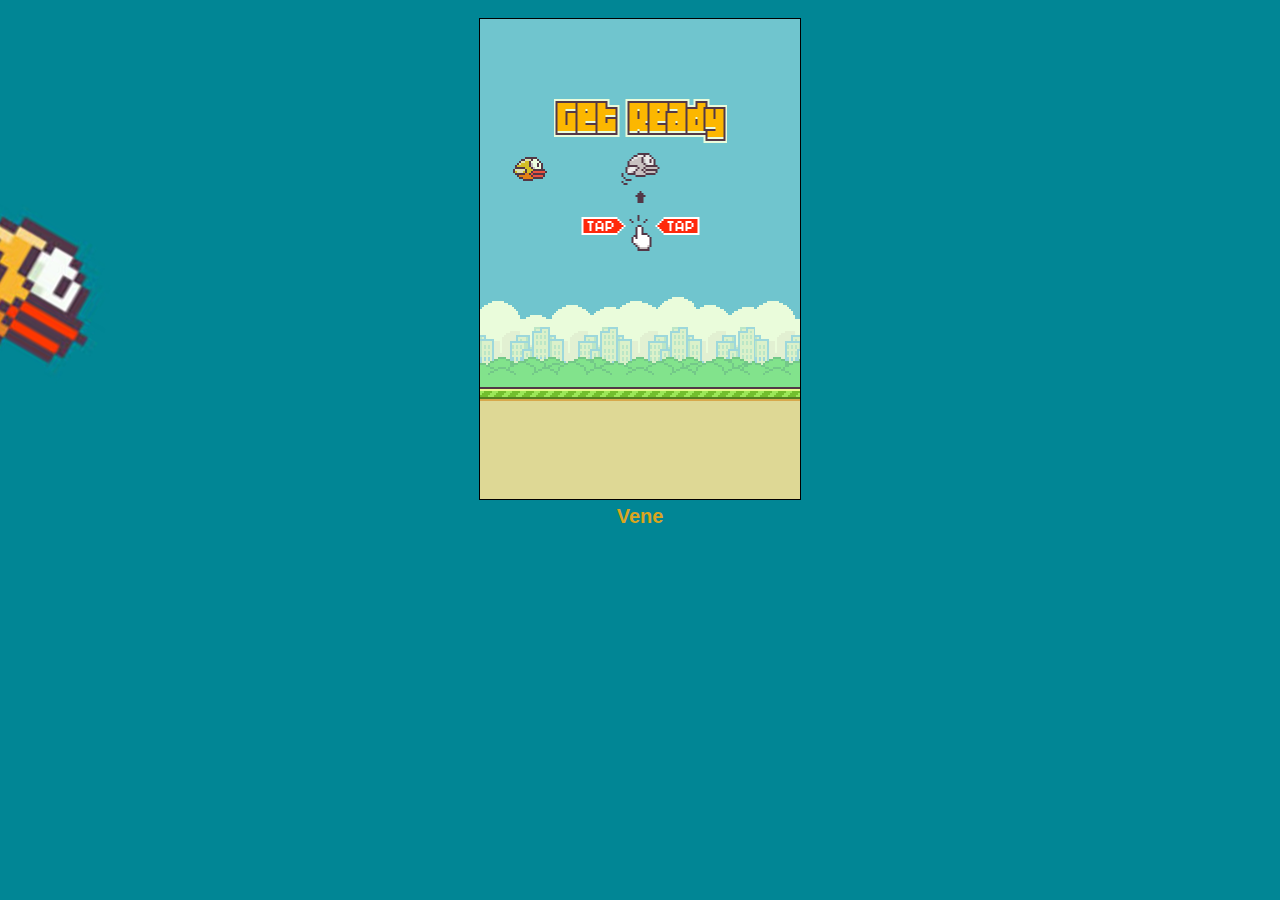
<file: Flappy bird/index.html>
<!DOCTYPE html>
<html lang="en">
<head>
    <meta charset="UTF-8">
    <title>flappy bird Vene</title>
    <link href="https://fonts.googleapis.com/css?family=Teko:700" rel="stylesheet">
    <style> 
        body{
            padding: 0;
            margin: 0;
            user-select: none;
        }
        canvas{
            border: 1px solid #000;
            display: block;
            margin: 0 auto;
        }
        .background{
            position: absolute;
            background: url("img/flappy_bird_ozadje.jpg") no-repeat center center / cover;
            width: 100%;
            height: 100%;
            z-index: -1;
        }
        #vene{    
            text-align: center;
            font-family: sans-serif;
            color: goldenrod;
            padding: 5px;
            font-size: 20px;
        }
    </style>
</head>
<body>
    <div class="background"></div>
    <br>
    <canvas id="bird" width="320" height="480"></canvas>
    <div width="320" height="480" id="vene"><b>Vene</b></div>

    <script src="game.js"></script>
</body>
</html>
</file>
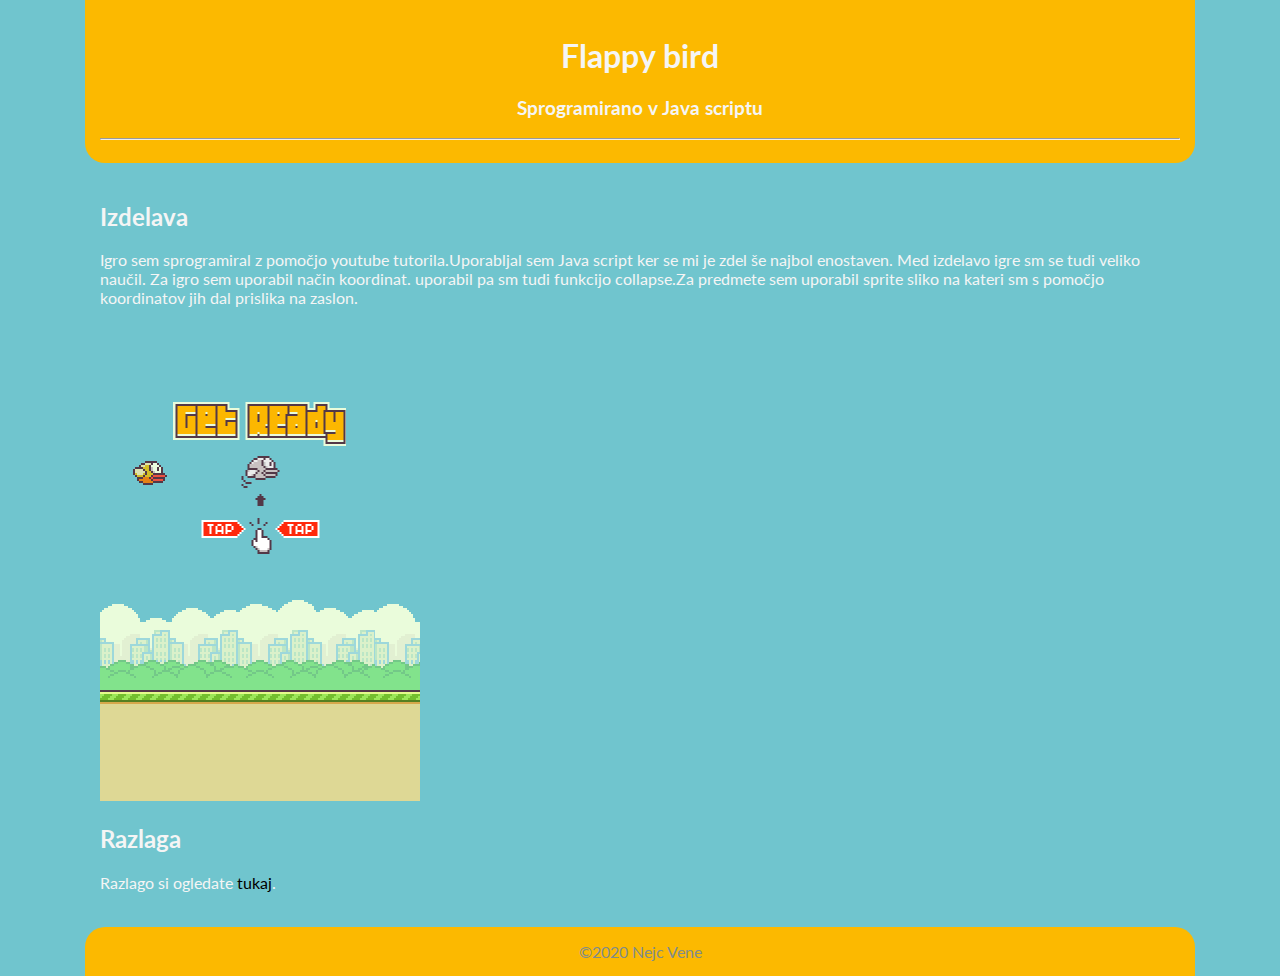
<file: spletna stran/index.html>
<!DOCTYPE html>
<html lang="sl">
<head>
    <meta charset="UTF-8">
    <meta name="viewport" content="width=device-width, initial-scale=1.0, maximum-scale=1.0">
    <title>Flappy bird &bull; Nejc Vene</title>
    <link href="https://fonts.googleapis.com/css?family=Lato&display=swap" rel="stylesheet">
    
    <link rel="stylesheet" href="styles.css">
</head>
<body>
    <div class="glava">
        <div class="naslov">
            <h1>Flappy bird</h1>
            <h3>Sprogramirano v Java scriptu</h3>
            <hr>
        </div>
    </div>
    <div class="telo">
        <br>
        <h2>Izdelava</h2>
        <p>Igro sem sprogramiral z pomočjo youtube tutorila.Uporabljal sem Java script ker se mi je zdel še najbol enostaven. Med izdelavo igre sm se tudi veliko naučil. Za igro sem uporabil način koordinat. uporabil pa sm tudi funkcijo collapse.Za predmete sem uporabil sprite sliko na kateri sm s pomočjo koordinatov jih dal prislika na zaslon.</p>
        
        <img src="igra.png" alt="flappy">
        <h2>Razlaga</h2>
        <p>Razlago si ogledate <a href="razlaga.html">tukaj</a>.</p>
        <br>
        
    </div>
    <div class="noga">
        &copy;2020 Nejc Vene
    </div>
</body>
</html>
</file>
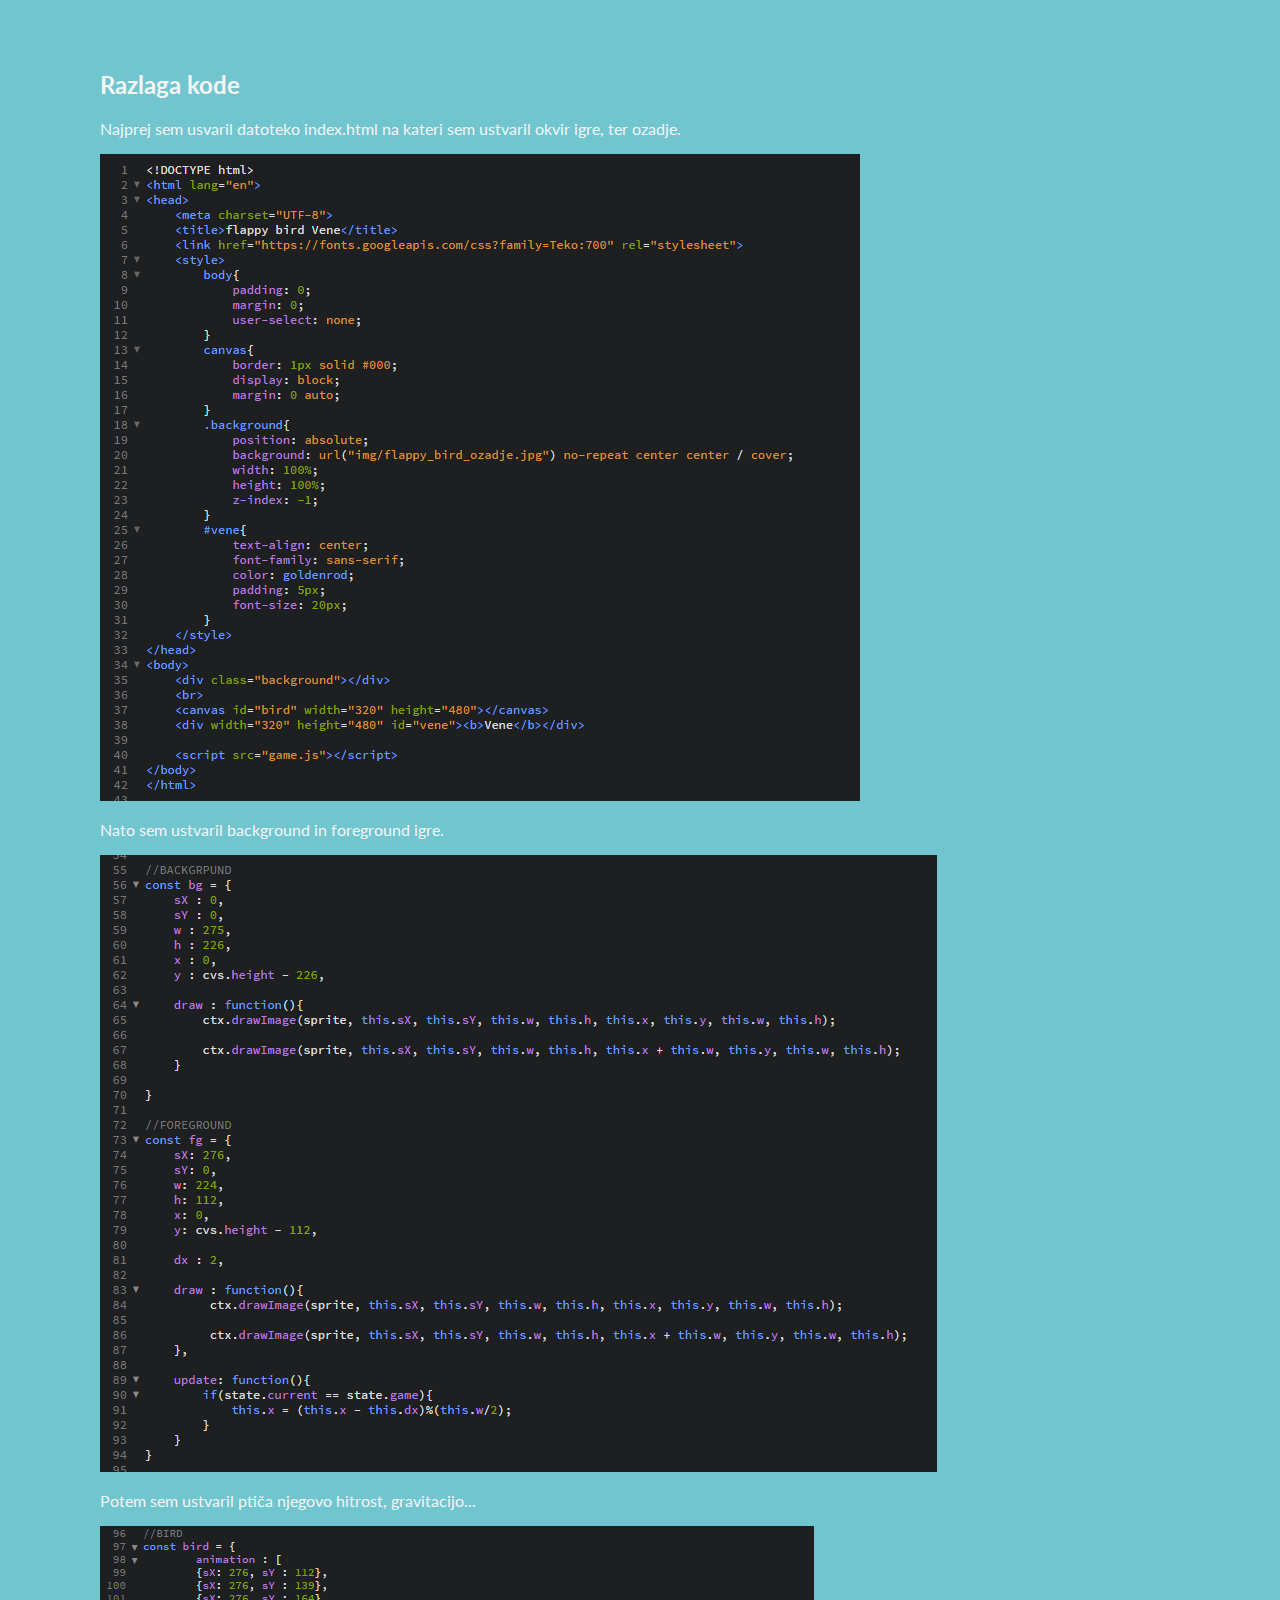
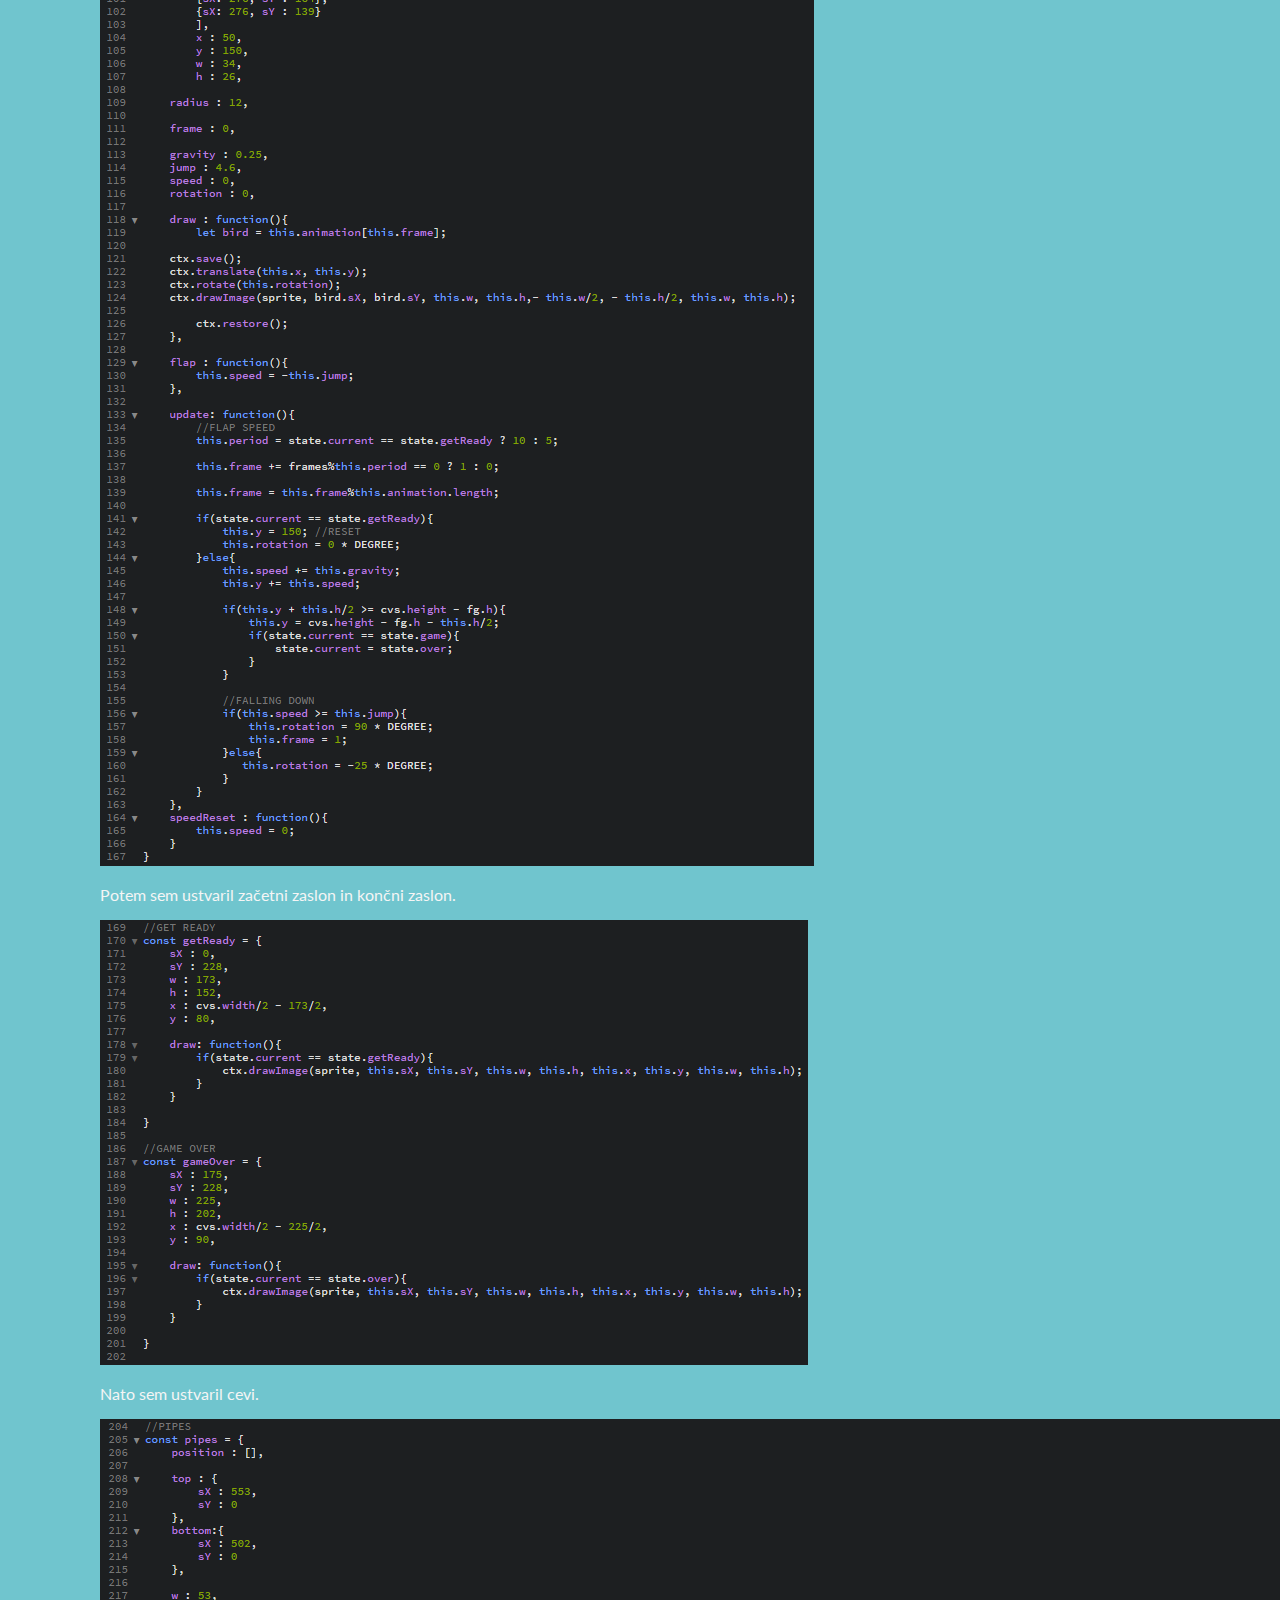
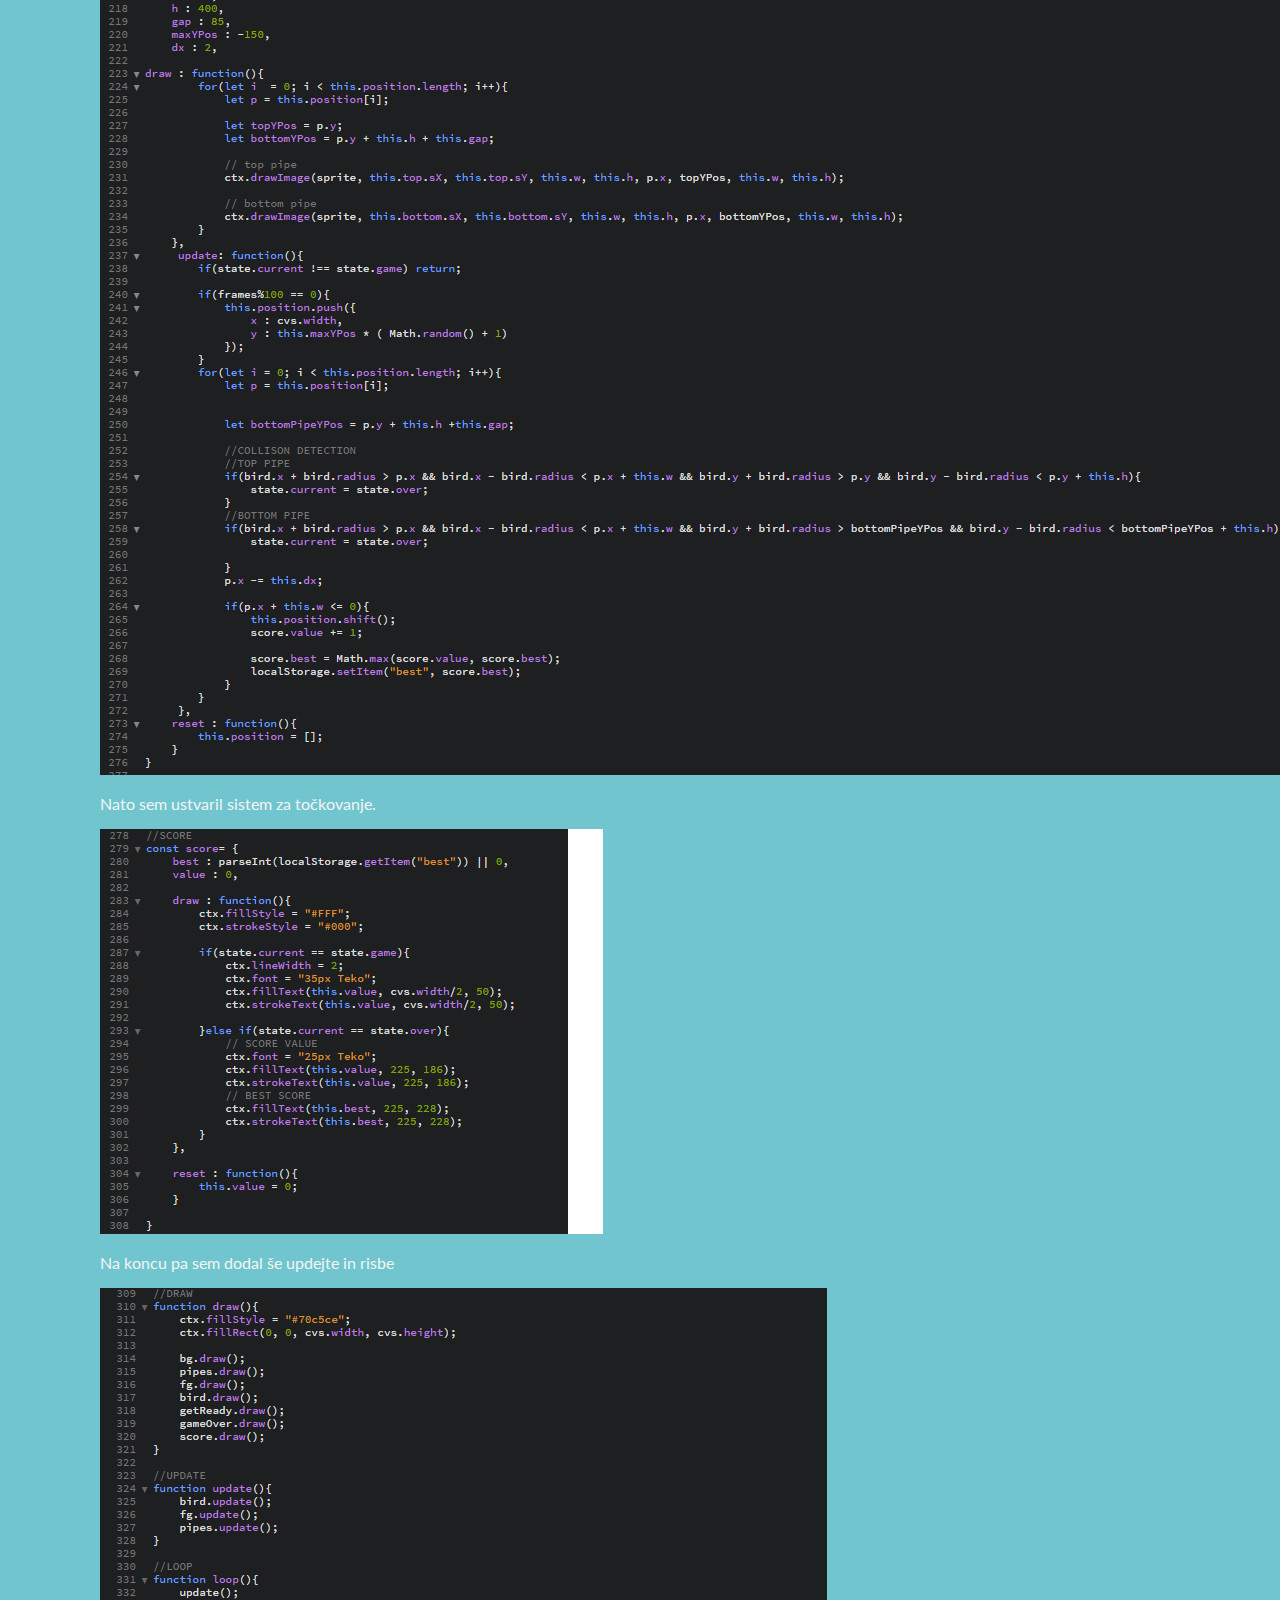
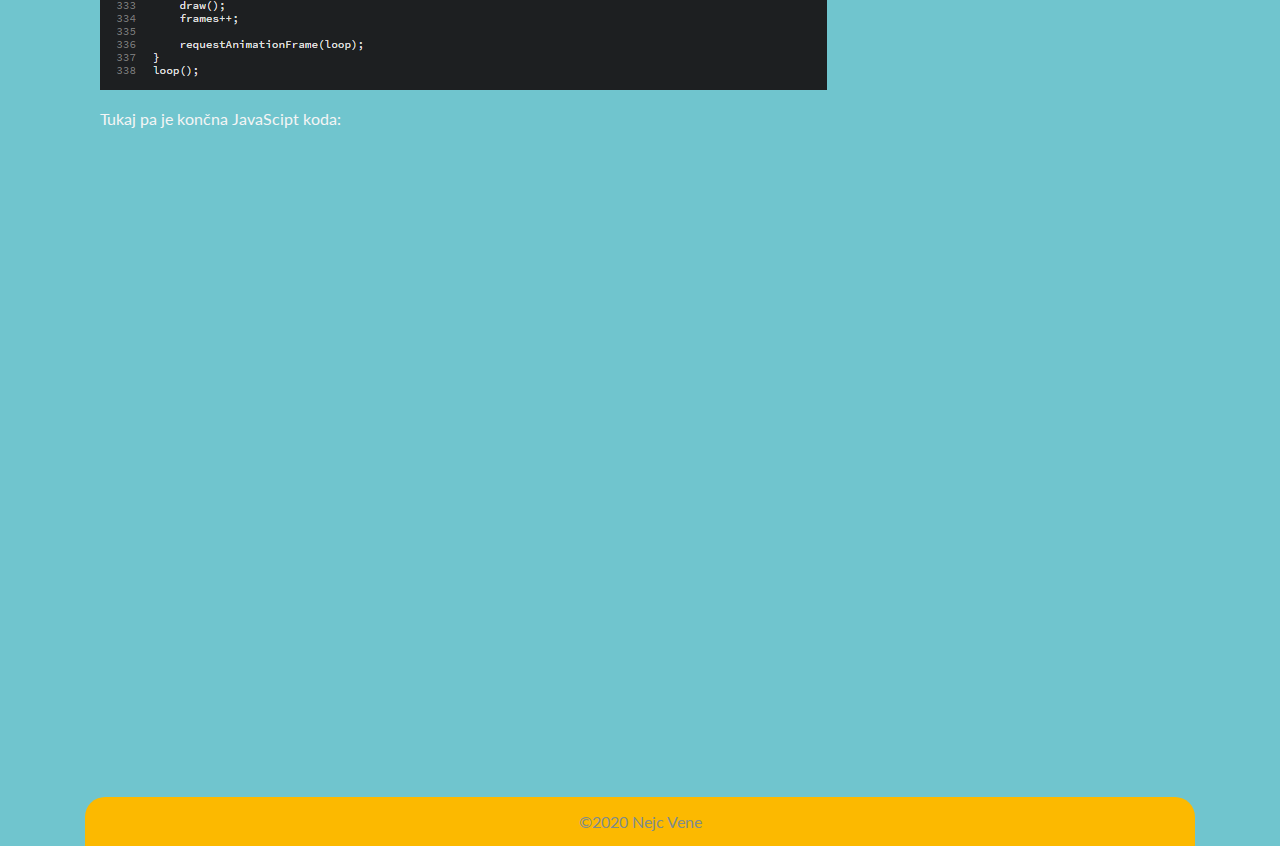
<file: spletna stran/razlaga.html>
<!DOCTYPE html>
<html lang="sl">
<head>
    <meta charset="UTF-8">
    <title>Razlaga kode</title>
    <link href="https://fonts.googleapis.com/css?family=Lato&display=swap" rel="stylesheet">
    
    <link rel="stylesheet" href="styles.css">
    
</head>
<body>
    <div class="rtelo">
        <h2> Razlaga kode</h2>
        <p>Najprej sem usvaril datoteko index.html na kateri sem ustvaril okvir igre, ter ozadje. </p>
        <img src="index.png">
        <p>Nato sem ustvaril background in foreground igre.</p>
        <img src="b,fground.png">
        <p>Potem sem ustvaril ptiča njegovo hitrost, gravitacijo... </p>
        <img src="pti%C4%8D.png">
        <p>Potem sem ustvaril začetni zaslon in končni zaslon. </p>
        <img src="glavna_zaslona.png">
        <p>Nato sem ustvaril cevi.</p>
        <img src="cevi.png">
        <p>Nato sem ustvaril sistem za točkovanje.</p>
        <img src="rezultat.png">
        <p>Na koncu pa sem dodal še updejte in risbe </p>
        <img src="updejti.png">
        <p>Tukaj pa je končna JavaScipt koda:</p>
        <iframe src="https://pastebin.com/embed_iframe/Tr3Nk1ez" style="border:none;width:80%;height: 600px"></iframe>
        
    </div>
    <div class="noga">
        &copy;2020 Nejc Vene
    </div>
</body>
</html>
</file>
<file: spletna stran/styles.css>
body {
    padding: 0;
    margin: 0;
    background-color: #70c5ce;
    color: whitesmoke;
    font-family: 'Lato', sans-serif;
}


.naslov{
    margin: auto;
    width: 1080px;
    text-align: center;
    padding: 15px;
    background-color: #fcb900;
    border-radius: 0 0 20px 20px;
}

.telo{
    margin: auto;
    width: 1080px;
}

.telo a {
    color: black;
    text-decoration: none;
    transition: 0.4s;
}

.telo a:hover {
    color: #fcb900;
}

.rtelo {
    margin: auto;
    width: 1080px;
    padding: 50px 0;
}

#play a{
    position: absolute;
    top: 45px;
    right: 500px;
    text-decoration: none;
    color: whitesmoke;
    background-color: #333;
    padding: 8px;
    font-size: 20px;
    border: 1px solid black;
    text-shadow: 1px 1px 1px Black;
    border-radius: 10px;
    transition: 0.4s;
}

#play a:hover {
    background-color: #7f8c8d;
    word-spacing: 4px;
}

.noga {
    text-align: center;
    width: 1080px;
    margin: auto;
    padding: 15px;
    border-radius: 20px 20px 0 0;
    background-color: #fcb900;
    color: #7f8c8d;
}

.prenos {
    text-align: center;
}

#prenos a{
    padding: 10px;
    background-color: #2980b9;
    border-radius: 12px;
    font-size: 18px;
    border: 1px solid black;
    text-decoration: none;
    color: whitesmoke;
    text-shadow: 1px 1px 1px Black;
    transition: 0.3s;
}

#prenos a:hover {
    background-color: #3498db;
    word-spacing: 3px;
}

::-webkit-scrollbar {
    width: 0.8rem;
}

::-webkit-scrollbar-track {
    background: #141414;
}

::-webkit-scrollbar-thumb {
    background: rgba(255, 255, 255, 0.2);
    border: solid 3px #141414;
    border-radius: 5px;
}

::-webkit-scrollbar-thumb:hover {
    background: rgba(255, 255, 255, 0.5);
}
</file>
